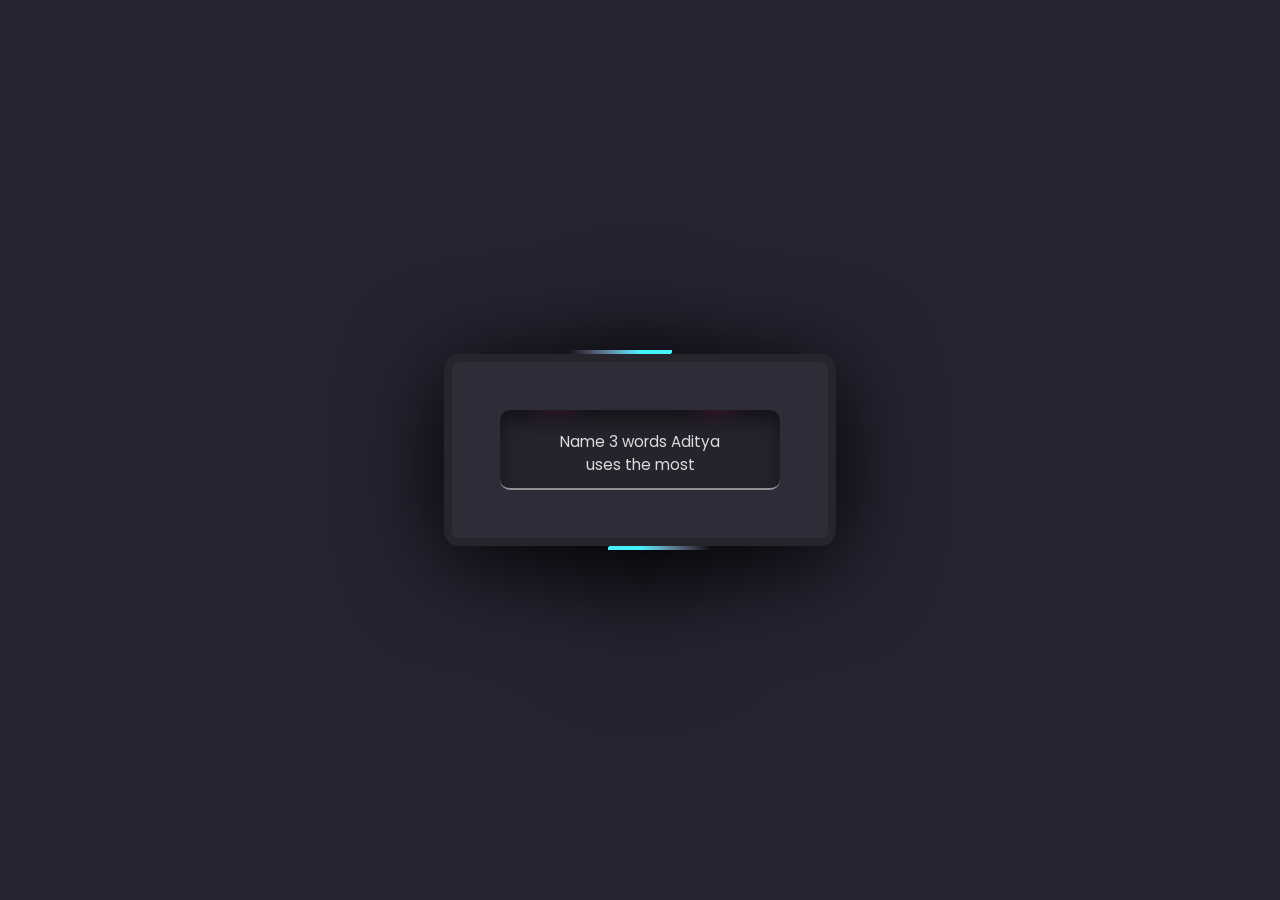
<file: index.html>
<!DOCTYPE html>
<html lang="en" >
<head>
  <meta charset="UTF-8">
  <meta name="viewport" content="width=device-width, initial-scale=1, viewport-fit=cover">
  <meta name="theme-color" content="#252432">
  <title>Glowing Animated Login Form </title>
  <link rel="stylesheet" href="./style.css">
  <link rel="stylesheet" href="https://cdnjs.cloudflare.com/ajax/libs/font-awesome/6.5.2/css/all.min.css">
</head>
<body>

<div class="box">
  <div class="login">
    <div class="loginBx">
      <h2>
        <i class="fa-solid fa-key"></i>
          Verify
        <i class="fa-solid fa-heart"></i>
      </h2>
      <p class="q">Name 3 words Aditya uses the most</p>
      <form id="f" autocomplete="off">
        <input type="text" id="w1" placeholder="Word 1" autocapitalize="none" required>
        <input type="text" id="w2" placeholder="Word 2" autocapitalize="none" required>
        <input type="text" id="w3" placeholder="Word 3" autocapitalize="none" required>
        <input type="submit" value="Unlock" />
      </form>
      <div class="msg" id="msg"></div>
    </div>
  </div>
</div>
<script>
  var ANSWERS = ["choco", "bhavya", "massive", "tasty","Choco", "Bhavya", "Massive", "Tasty"];
  document.getElementById("f").addEventListener("submit", function (e) {
    e.preventDefault();
    var seen = {}, score = 0;
    ["w1","w2","w3"].forEach(function (id) {
      var v = document.getElementById(id).value.trim().toLowerCase();
      if (ANSWERS.indexOf(v) > -1 && !seen[v]) { seen[v] = 1; score++; }
    });
    var m = document.getElementById("msg");
    if (score >= 2) {
      location.href = "choco/index.html";
    } else {
      m.style.color = "#ff2770"; m.textContent = "Not quite, try again 😉";
    }
  });
</script>
</body>
</html>
</file>
<file: style.css>
@import url("https://fonts.googleapis.com/css2?family=Poppins:ital,wght@0,100;0,200;0,300;0,400;0,500;0,600;0,700;0,800;0,900;1,100;1,200;1,300;1,400;1,500;1,600;1,700;1,800;1,900&display=swap");

* {
  margin: 0;
  padding: 0;
  box-sizing: border-box;
  font-family: "Poppins", sans-serif;
}

body {
  display: flex;
  justify-content: center;
  align-items: center;
  min-height: 100vh;
  min-height: 100dvh;
  padding: 16px;
  background: #252432;
  overflow-x: hidden;
}

@property --a {
  syntax: "<angle>";
  inherits: false;
  initial-value: 0deg;
}

.box {
  position: relative;
  width: 400px;
  height: 200px;
  background: repeating-conic-gradient(
    from var(--a),
    #ff2770 0%,
    #ff2770 5%,
    transparent 5%,
    transparent 40%,
    #ff2770 50%
  );
  filter: drop-shadow(0 15px 50px #000);
  animation: rotating 4s linear infinite;
  border-radius: 20px;
  display: flex;
  justify-content: center;
  align-items: center;
  transition: 0.5s;
}

.box:hover {
  width: 450px;
  height: 500px;
}

@keyframes rotating {
  0% {
    --a: 0deg;
  }
  100% {
    --a: 360deg;
  }
}

.box::before {
  content: "";
  position: absolute;
  width: 100%;
  height: 100%;
  background: repeating-conic-gradient(
    from var(--a),
    #45f3ff 0%,
    #45f3ff 5%,
    transparent 5%,
    transparent 40%,
    #45f3ff 50%
  );
  filter: drop-shadow(0 15px 50px #000);
  border-radius: 20px;
  animation: rotating 4s linear infinite;
  animation-delay: -1s;
}

.box::after {
  content: "";
  position: absolute;
  inset: 4px;
  background: #2d2d39;
  border-radius: 15px;
  border: 8px solid #25252b;
}

.login {
  position: absolute;
  inset: 60px;
  display: flex;
  justify-content: center;
  align-items: center;
  border-radius: 10px;
  flex-direction: column;
  background: rgba(0, 0, 0, 0.2);
  z-index: 1000;
  box-shadow: inset 0 10px 20px rgba(0, 0, 0, 0.5);
  border-bottom: 2px solid rgba(255, 255, 255, 0.5);
  transition: 0.5s;
  color: #fff;
  overflow: hidden;
}

.box:hover .login {
  inset: 40px;
}

.loginBx {
  position: relative;
  display: flex;
  justify-content: center;
  align-items: center;
  flex-direction: column;
  transform: translateY(126px);
  gap: 20px;
  width: 70%;
  transition: 0.5s;
}

.box:hover .loginBx {
  transform: translateY(0px);
}

.loginBx h2 {
  text-transform: uppercase;
  letter-spacing: 0.2em;
  font-weight: 600;
}

.loginBx h2 i {
  color: #ff2770;
  text-shadow: 0 0 5px #ff2770, 0 0 30px #ff2770;
}

.loginBx input {
  width: 100%;
  padding: 10px 20px;
  outline: none;
  font-size: 1em;
  color: #fff;
  background: rgba(0, 0, 0, 0.1);
  border: 2px solid #fff;
  border-radius: 30px;
}

.loginBx input::placeholder {
  color: #999;
}

.loginBx input[type="submit"] {
  background: #45f3ff;
  border: none;
  font-weight: 500;
  color: #111;
  cursor: pointer;
  transition: 0.5s;
}

.loginBx input[type="submit"]:hover {
  box-shadow: 0 0 10px #45f3ff, 0 0 60px #45f3ff;
}

.group {
  display: flex;
  width: 100%;
  justify-content: space-between;
}

.group a {
  color: #fff;
  text-decoration: none;
}

.group a:nth-child(2) {
  color: #ff2770;
  font-weight: 600;
}

/* ---------- Mobile / touch optimisation ---------- */
.loginBx input { min-height: 48px; font-size: 16px; } /* 16px stops iOS zoom */
.group a { padding: 8px 0; font-size: 0.95em; }

/* Phones & small tablets: bigger fluid box */
@media (max-width: 600px) {
  .box,
  .box:hover {
    width: min(94vw, 460px);
    height: min(640px, 88dvh);
  }
  .login,
  .box:hover .login { inset: 28px 22px; }
  .loginBx,
  .box:hover .loginBx { transform: none; width: 86%; gap: 22px; }
  .loginBx h2 { font-size: 1.35rem; letter-spacing: 0.12em; }
}

/* Touch devices have no hover: keep the form open */
@media (hover: none) {
  .box { width: min(94vw, 460px); height: min(640px, 88dvh); }
  .login { inset: 28px 22px; }
  .loginBx { transform: none; width: 86%; gap: 22px; }
}

/* Short landscape phones */
@media (max-height: 520px) {
  .box, .box:hover { height: 94dvh; }
  .login, .box:hover .login { inset: 18px; }
  .loginBx { gap: 10px; }
}

#f { display: flex; flex-direction: column; gap: 14px; width: 100%; }
.q { text-align: center; font-size: 0.95em; color: #ddd; }
.msg { min-height: 1.4em; text-align: center; font-size: 0.95em; }
.login { overflow-y: auto; } .box:hover { height: 560px; }
</file>
